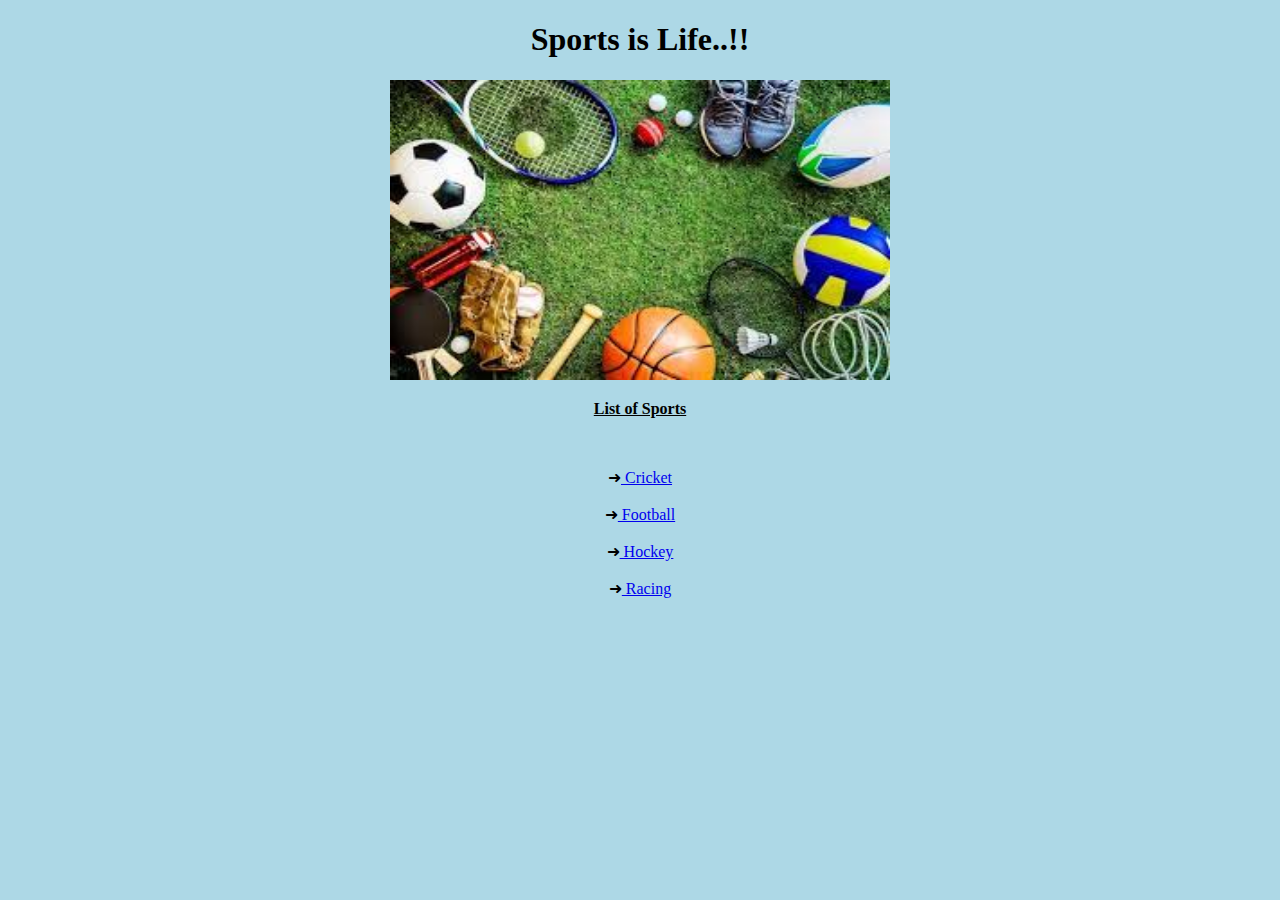
<file: index.html>
<!DOCTYPE html>
<html lang="en">
<head>
    <meta charset="UTF-8">
    <meta name="viewport" content="width=device-width, initial-scale=1.0">
    <link rel="stylesheet" href="style.css">
    <title>Sports</title>
</head>
<body>
    <h1>Sports is Life..!!</h1>
    <img src="images/sport1.jpg" alt="sport" height="300px" width="500px">
    <br>
    <p><b><u>List of Sports</u></b></p>
    <br>
    <dl>
        <dt>➜<a href="cricket.html" target="_blank"> Cricket</a></dt><br>
        <dt>➜<a href="football.html" target="_blank"> Football</a></dt><br>
        <dt>➜<a href="hockey.html" target="_blank"> Hockey</a></dt><br>
        <dt>➜<a href="racing.html" target="_blank"> Racing</a></dt>
    </dl>
    
</body>
</html>
</file>
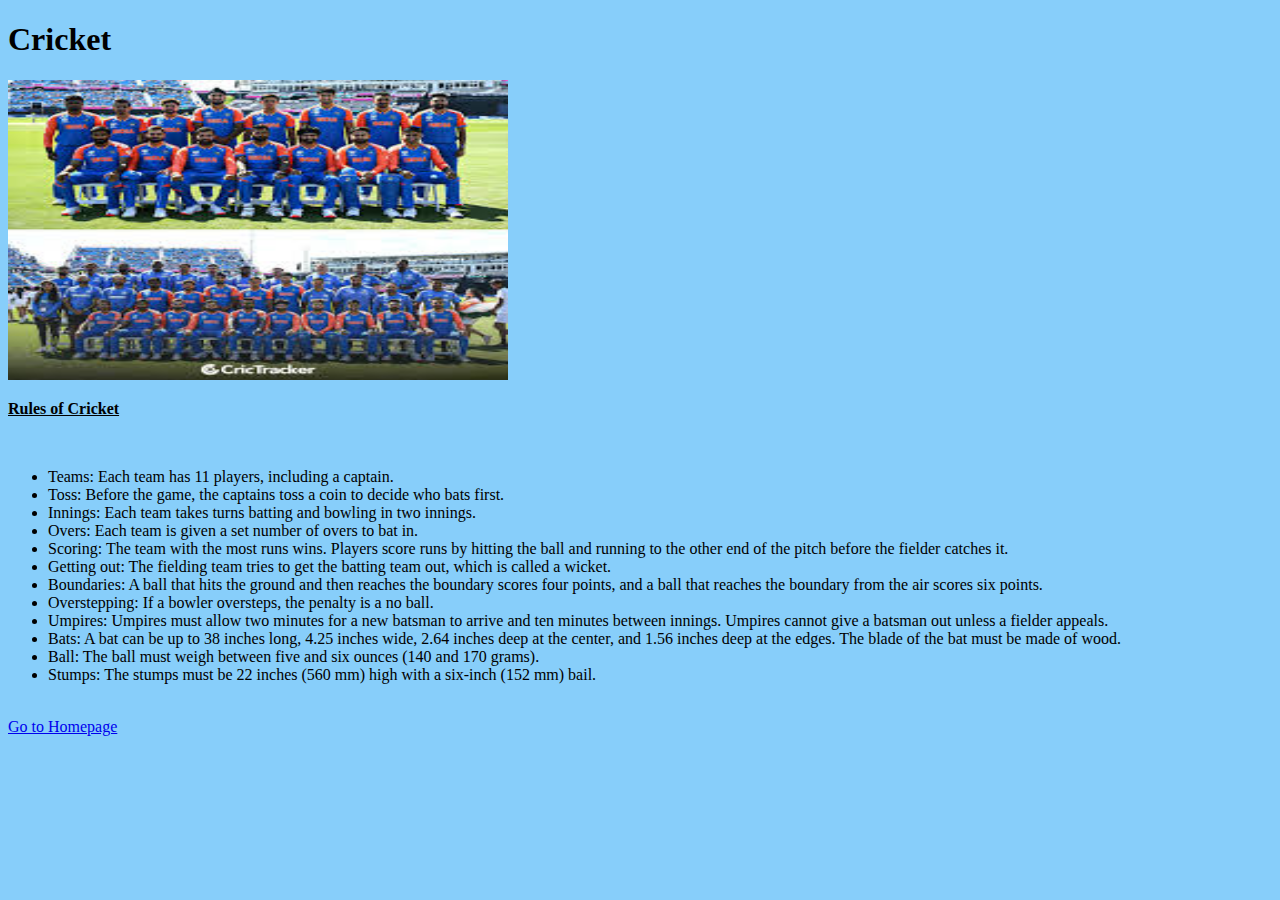
<file: cricket.html>
<!DOCTYPE html>
<html lang="en">
<head>
    <meta charset="UTF-8">
    <meta name="viewport" content="width=device-width, initial-scale=1.0">
    <title>Cricket</title>
    <link rel="stylesheet" href="stylecric.css">
</head>
<body>
    <h1>Cricket</h1>
    <img src="[data-uri]" width="500px" height="300px" alt="cricket">
    <br>
    <p><b><u>Rules of Cricket</u></b></p>
    <br>
    <ul>
        <li>Teams: Each team has 11 players, including a captain.</li>
        <li>Toss: Before the game, the captains toss a coin to decide who bats first.</li>
        <li>Innings: Each team takes turns batting and bowling in two innings.</li>
        <li>Overs: Each team is given a set number of overs to bat in.</li>
        <li>Scoring: The team with the most runs wins. Players score runs by hitting the ball and running to the other end of the
        pitch before the fielder catches it.</li>
        <li>Getting out: The fielding team tries to get the batting team out, which is called a wicket.</li>
        <li>Boundaries: A ball that hits the ground and then reaches the boundary scores four points, and a ball that reaches the
        boundary from the air scores six points.</li>
        <li>Overstepping: If a bowler oversteps, the penalty is a no ball.</li>
        <li>Umpires: Umpires must allow two minutes for a new batsman to arrive and ten minutes between innings. Umpires cannot give
        a batsman out unless a fielder appeals.</li>
        <li>Bats: A bat can be up to 38 inches long, 4.25 inches wide, 2.64 inches deep at the center, and 1.56 inches deep at the
        edges. The blade of the bat must be made of wood.</li>
        <li>Ball: The ball must weigh between five and six ounces (140 and 170 grams).</li>
        <li>Stumps: The stumps must be 22 inches (560 mm) high with a six-inch (152 mm) bail.</li>
    </ul>
    <br>
    <a href="index.html">Go to Homepage</a>
</body>
</html>
</file>
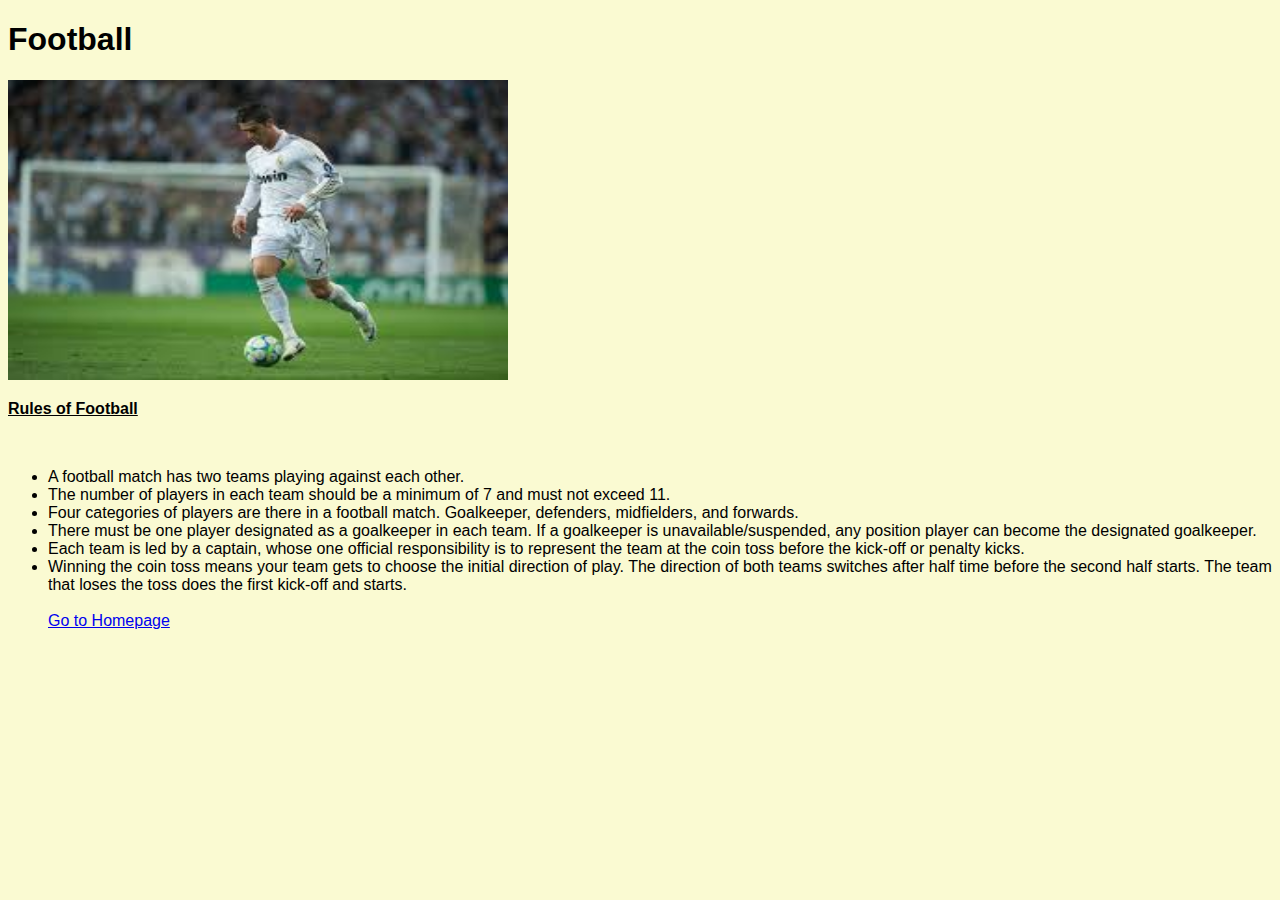
<file: football.html>
<!DOCTYPE html>
<html lang="en">
<head>
    <meta charset="UTF-8">
    <meta name="viewport" content="width=device-width, initial-scale=1.0">
    <title>Football</title>
    <link rel="stylesheet" href="stylefoot.css">
</head>
<body>
    <h1>Football</h1>
    <img src="[data-uri]" width="500px" height="300px" alt="football">
    <br>
    <p><b><u>Rules of Football</u></b></p>
    <br>
    <ul>
        <li>A football match has two teams playing against each other.</li>
        <li>The number of players in each team should be a minimum of 7 and must not exceed 11.</li>
        <li>Four categories of players are there in a football match. Goalkeeper, defenders, midfielders, and forwards.</li>
        <li>There must be one player designated as a goalkeeper in each team. If a goalkeeper is unavailable/suspended, any position
        player can become the designated goalkeeper.</li>
        <li>Each team is led by a captain, whose one official responsibility is to represent the team at the coin toss before the
        kick-off or penalty kicks.</li>
        <li>Winning the coin toss means your team gets to choose the initial direction of play. The direction of both teams switches
        after half time before the second half starts. The team that loses the toss does the first kick-off and starts.</li>
        <br>
        <a href="index.html">Go to Homepage</a>
    </ul>
</body>
</html>
</file>
<file: style.css>
body{
    text-align: center;
    background-color: lightblue;
}
</file>
<file: stylecric.css>
body{
    background-color:lightskyblue
}
p{
    font-family: 'Times New Roman', Times, serif;
}
</file>
<file: stylefoot.css>
body{
    background-color: lightgoldenrodyellow;
    font-family:'Lucida Sans', 'Lucida Sans Regular', 'Lucida Grande', 'Lucida Sans Unicode', Geneva, Verdana, sans-serif;
}
</file>
